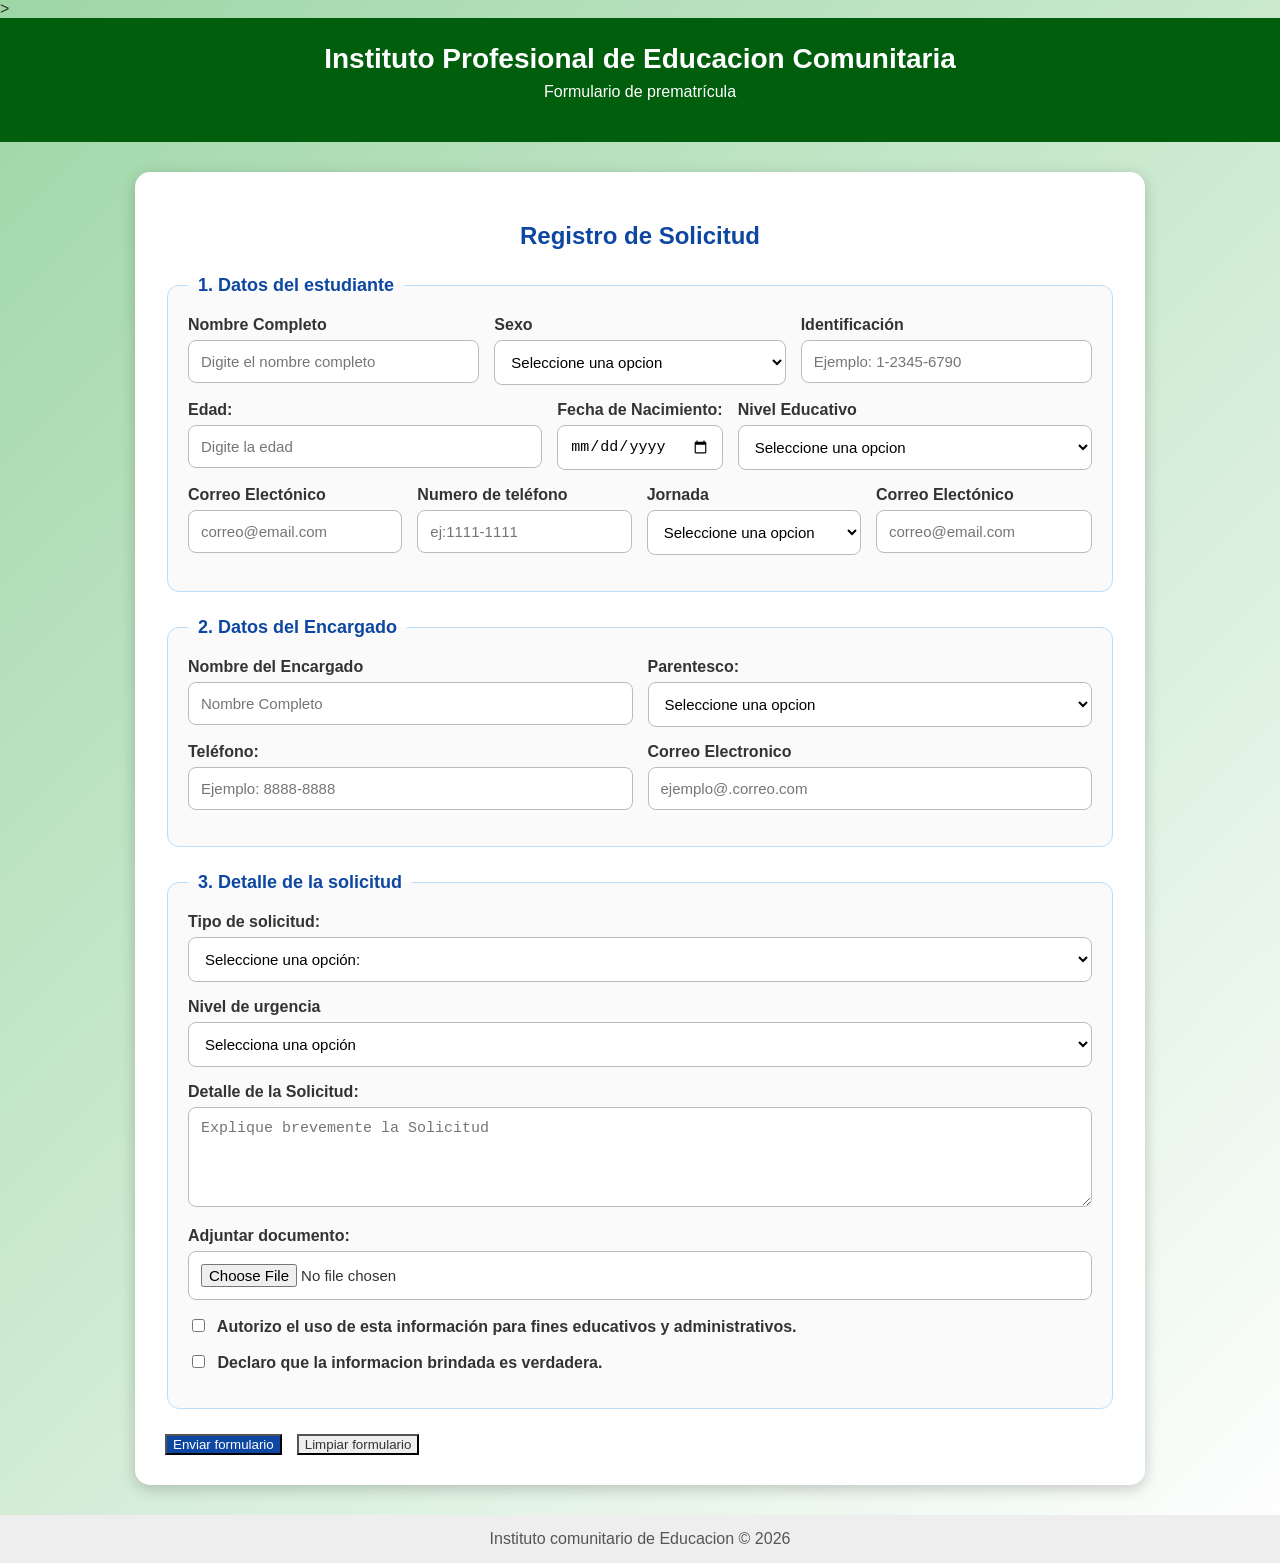
<file: index.html>
<!DOCTYPE html>
<html lang="es">
    <head>
        <meta charset="UTF-8">
        <meta name="viewport" content="width=device-width, initial-scale=1.0">
        <title>Formulario Ipec</title>

        <!-- llamado a la hoja de estilo-->>
        <link rel="stylesheet" href="style.css">
    </head>

    <body>

        <header>
            <h1>Instituto Profesional de Educacion Comunitaria</h1>
            <p>Formulario de prematrícula</p>
        </header>

        <div class="contenedor">
            <h2>Registro de Solicitud</h2>

            <form id="formulario">

                <fieldset>
                    <legend>1. Datos del estudiante</legend>

                        <div class ="fila">
                            <div class="grupo">
                                <label for="nombre">Nombre Completo</label>
                                <input type="text" id="nombre" placeholder="Digite el nombre completo">
                            </div>

                        <div class="grupo">
                                <label for="nivel">Sexo</label>
                                <select id="nivel">
                                    <option value="">Seleccione una opcion</option>
                                    <option value="Masculino">Masculino</option>
                                    <option value="Femenino">Femenino</option>
                                </select>
                            </div>

                            <div class="grupo">
                                <label for="identificacion">Identificación</label>
                                <input type="text" id="identificacion"placeholder="Ejemplo: 1-2345-6790">
                            </div>
                        </div>

                            <div class="fila">
                                <div class="grupo">
                                    <label for="edad">Edad:</label>
                                    <input type="number" id="edad" min="5" max="80" placeholder="Digite la edad">
                            </div>

                        <div class="contenedor-fecha">
                        <label for="fechaNacimiento">Fecha de Nacimiento:</label>
                        <input type="date" id="fechaNacimiento" name="fechaNacimiento">
                        </div>

                            <div class="grupo">
                                <label for="nivel">Nivel Educativo</label>
                                <select id="nivel">
                                    <option value="">Seleccione una opcion</option>
                                    <option value="Primaria">Primaria</option>
                                    <option value="Septimo año">Septimo año</option>
                                    <option value="Octavo año">Octavo año</option>
                                    <option value="Noveno año">Noveno año</option>
                                    <option value="Decimo año">Decimo año</option>
                                    <option value="Undecimo año">Undecimo año</option>
                                    ><option value="Educación de adultos">Educación de Adultos</option>
                                </select>
                            </div>
                        </div>

                        <div class="fila">
                            <div class ="grupo">
                                <label for ="correo">Correo Electónico</label>
                                <input type="text" id="seccion" placeholder="correo@email.com">
                            </div>

                        <div class ="grupo">
                                <label for ="correo">Numero de teléfono</label>
                                <input type="text" id="seccion" placeholder="ej:1111-1111">
                            </div>

                            <div class="grupo">
                                <label for="jornada">Jornada</label>
                                <select id="jornada">
                                    <option value="">Seleccione una opcion</option>
                                    <opcion value="Mañana">Mañana</opcion>
                                    <opcion value="Tarde">Tarde</opcion>
                                    <option value="Noche">Noche</option>
                            </select>
                        </div>

                        <div class="fila">
                            <div class ="grupo">
                                <label for ="correo">Correo Electónico</label>
                                <input type="text" id="seccion" placeholder="correo@email.com">
                            </div>


                
                    </div>
                </fieldset>

            

                <fieldset>
                    <legend>2. Datos del Encargado</legend>

                    <div class="fila">
                        <div class="grupo">
                            <label for="encargado">Nombre del Encargado</label>
                            <Input type="text" id="encargado" placeholder="Nombre Completo">
                        </div>

                        <div class="grupo">
                            <label for="parentesco">Parentesco:</label>
                            <select id="parentesco">
                                <option value="">Seleccione una opcion</option>
                                <option value="Madre">Madre</option>
                                <option value="Padre">Padre</option>
                                <option value="Abuela/Abuelo">Abuela/Abuelo</option>
                                <option value="Tia/tio">Tía/Tío</option>
                                <option value="Encargado legal">Encargado legal</option>
                                <option value="Otro">Otro</option>
                            </select>
                        </div>
                    </div>

                        <div class="fila">
                            <div class="grupo">
                                <label for="telefono">Teléfono:</label>
                                <input type="tel" id="telefono" placeholder="Ejemplo: 8888-8888">
                            </div>

                            <div class="grupo">
                                <label for="correo">Correo Electronico</label>
                                <input type="email" id="correo" placeholder="ejemplo@.correo.com">
                            </div>
                        </div>
                    </fieldset>

                    <fieldset>
                        <legend>3. Detalle de la solicitud</legend>

                        <div class="grupo">
                            <label for="tipoSolicitud"> Tipo de solicitud:</label>
                            <select id="TipoSolicitud">
                                <option value="">Seleccione una opción:</option>
                                <option value="Matricula">Matricula</option>
                                <option value="Constancia">Solicitud de constancia</option>
                                <option value="Justificacion de ausencia">Justificacion de ausencia</option>
                                <option value="Apoyo educativo">Solicitud de apoyo educativo</option>
                                <option value="Consulta de notas">Consulta de notas</option>
                                <option value="reunion con docentes">Solicitud de reunion con docentes</option>
                                <option value="Reunion con orientacion">Solicitud de reunion con orientacion</option>
                            </select>
                        </div>

                        <div id="campoAusencia" class="oculto">
                            <div class="fila">
                                <div class="grupo">
                                    <label for="fechaAusencia">Fecha de ausencia:</label>
                                    <input type="date" id="fechaAusencia">
                                </div>

                                 <div class="grupo">
                                    <label for="motivoAusencia">Motivo de Ausencia</label>
                                    <input type="text" id="motivoAusencia" placeholder="Ejemplo: cita medica">
                                </div>
                             </div>
                        </div>

                        <div id="campoReunion" class="oculto">
                            <div class="fila">
                                <div class="grupo">
                                    <label for="fechaReunion">Fecha sugerida:</label>
                                    <input type="date" id="fechaReunion">
                                </div>

                                <div class="grupo">
                                    <label for="horaReunion">Hora sugerida</label>
                                    <input type="time" id="horaReunion">
                            </div>
                         </div>
                    </div>

                    <div id="campoApoyo" class="oculto">
                            <div class="grupo">
                                <label>Area en la que requiere apoyo:</label>

                                <div class="opciones">
                                    <label><input type="checkbox" value="Lectura">Lectura</label>
                                    <label><input type="checkbox" value="Escritura">Escritura</label>
                                    <label><input type="checkbox" value="Matematica">Matematicas</label>
                                    <label><input type="checkbox" value="Conducta">Conducta</label>
                                    <label><input type="checkbox" value="Atencion">Atencion</label>
                                </div>
                            </div>
                         </div>
                        
                        <div class="grupo">
                            <label for="urgencia">Nivel de urgencia</label>
                            <select id="urgencia">
                                <option value="">Selecciona una opción</option>
                                <option value="Baja">Baja</option>
                                <option value="Media">Media</option>
                                <option value="Alta">Alta</option>
                            </select>
                        </div>

                         <div class="grupo">
                            <label for="detalle">Detalle de la Solicitud:</label>
                            <textarea id="detalle" placeholder="Explique brevemente la Solicitud"></textarea>
                         </div>

                         <div class="grupo">
                            <label for="archivo">Adjuntar documento:</label>
                            <input type="file" id="archivo">   
                         </div>

                         <div class="grupo">
                            <label>
                                <input type="checkbox" id="autorización" class="check">
                            Autorizo el uso de esta información para fines educativos y administrativos.
                            </label>
                        </div>
                    
        <div class="grupo">
            <label>
                <input type="checkbox" id="veracidad" class="check">
                Declaro que la informacion brindada es verdadera.
            </label>
        </div>
    </fieldset>
 
        <div class="botones">
          <button type="submit" class="btn-enviar">Enviar formulario</button>
         <button type="reset" class="btn-limpiar">Limpiar formulario</button>
     </div>

     <div id="mensajeRespuesta" class="mensaje"></div>

</form>

    <div id="resumen" class="resumen">
        <h3>Resumen de la solicitud enviada</h3>
        <p id="datosResumen"></p>
    </div>
</div>
   
    <footer>
         Instituto comunitario de Educacion © 2026
    </footer>

    <!--Llamado al archivo Javascript-->
    <script scr="index.js"></script>
    
</body>
</html>
</file>
<file: style.css>
body{
    font-family: Arial, sans-serif;
    background: linear-gradient(135deg, #9ed6a6, #ffffff);
    margin: 0;
    padding: 0;
    color: #333;
}

header{
    background-color: #005e0d;
    color: white;
    text-align: center;
    padding: 25px;
}

header h1 {
    margin: 0;
    font-size: 28px;
}

header p {
    margin-top: 8px;
    font-size: 16px;
}

.contenedor {
    width: 100%;
    max-width: 950px;
    margin: 30px auto;
    background-color: white;
    padding: 30px;
    border-radius: 15px;
    box-shadow: 0 4px 15px rgba(0, 0, 0, 0.2);
}

.contenedor {
    width: 100%;
    max-width: 950px;
    margin: 30px auto;
    background-color: white;
    padding: 30px;
    border-radius: 15px;
    box-shadow: 0 4px 15px rgba(0, 0, 0, 0.2);
}

h2 {
    color: #0d47a1;
    text-align: center;
    margin-bottom: 25px;
}

fieldset{
    border: 1px solid #bbdefb;
    border-radius: 12px;
    margin-bottom: 25px;
    padding: 20px;
    background-color: #fafafa;
}

legend{
    font-weight: bold;
    color: #0d47a1;
    padding: 0 10px;
    font-size: 18px;
}

.grupo{
    margin-bottom: 16px;
}

label{
    display: block;
    font-weight: bold;
    margin-bottom: 6px;
}

input,
select,
textarea {
    width: 100%;
    padding: 12px;
    border: 1px solid #bbb;
    border-radius: 8px;
    font-size: 15px;
    box-sizing: border-box;
    background-color: white;
}

input:focus,
select:focus,
textarea:focus {
    outline: none;
    border-color: #0d47a1;
    box-shadow: 0 0px 5px rgba(13, 71, 161, 0.4);
}

textarea{
    resize: vertical;
    min-height: 100px;
}

.fila{
    display: flex;
    gap: 15px;
}

.fila .grupo {
    flex: 1;
}

.opciones{
    display: flex;
    gap: 12px;
    flex-wrap: wrap;
    margin-top: 8px;
}

.opciones label{
    font-weight: normal;
    background-color: #e3f2fd;
    padding: 10px 15px;
    border-radius: 8px;
    cursor: pointer;
    border: 1px solid #bbdefb;
}

.opciones input {
    width: auto;
    margin-right: 5px;
}

.check {
    width: auto;
    margin-right: 8px;
}

.oculto {
    display: none;
}

.botones{
    display: flex;
    gap: 15px;
    margin-top: 20px;
}

.button {
    flex: 1;
    border: none;
    padding: 14px;
    font-size: 16px;
    border-radius: 8px;
    cursor: pointer;
    transition: 0.3s;
}

.btn-enviar{
    background-color: #0d47a1;
    color: white;
}

.btn-enviar:hover {
    background-color: #08306b;
}

.btn-limpiar {
    background-color: #eeeeee;
    color: #333;
}

.btn-limpiar:hover{
    background-color: #d6d6d6;
}

.mensaje {
    display: none;
    margin-top: 20px;
    padding: 15px;
    border-radius: 8px;
    text-align: center;
    font-weight: bold;
}

.exito {
    background-color: #c8e6c9;
    color: #256029;
    border: 1px solid #81c784;
}

.error{
    background-color: #ffcdd2;
    color: #b71c1c;
    border: 1px solid #e57373;
}

.resumen {
    display: none;
    margin-top: 25px;
    background-color: #f5f5f5;
    padding: 20px;
    border-radius: 10px;
    border-left: 5px solid #0d47a1;
}

.resumen h3{
    color: #0d47a1;
    margin-top: 0;
}

footer{
    text-align: center;
    padding: 15px;
    background-color: #eeeeee;
    margin-top: 30px;
    color: #555;
}

@media (max-width: 700px) {
    .fila{
        flex-direction: column;
    }

    .botones{
        flex-direction: column;
    }
}
</file>
